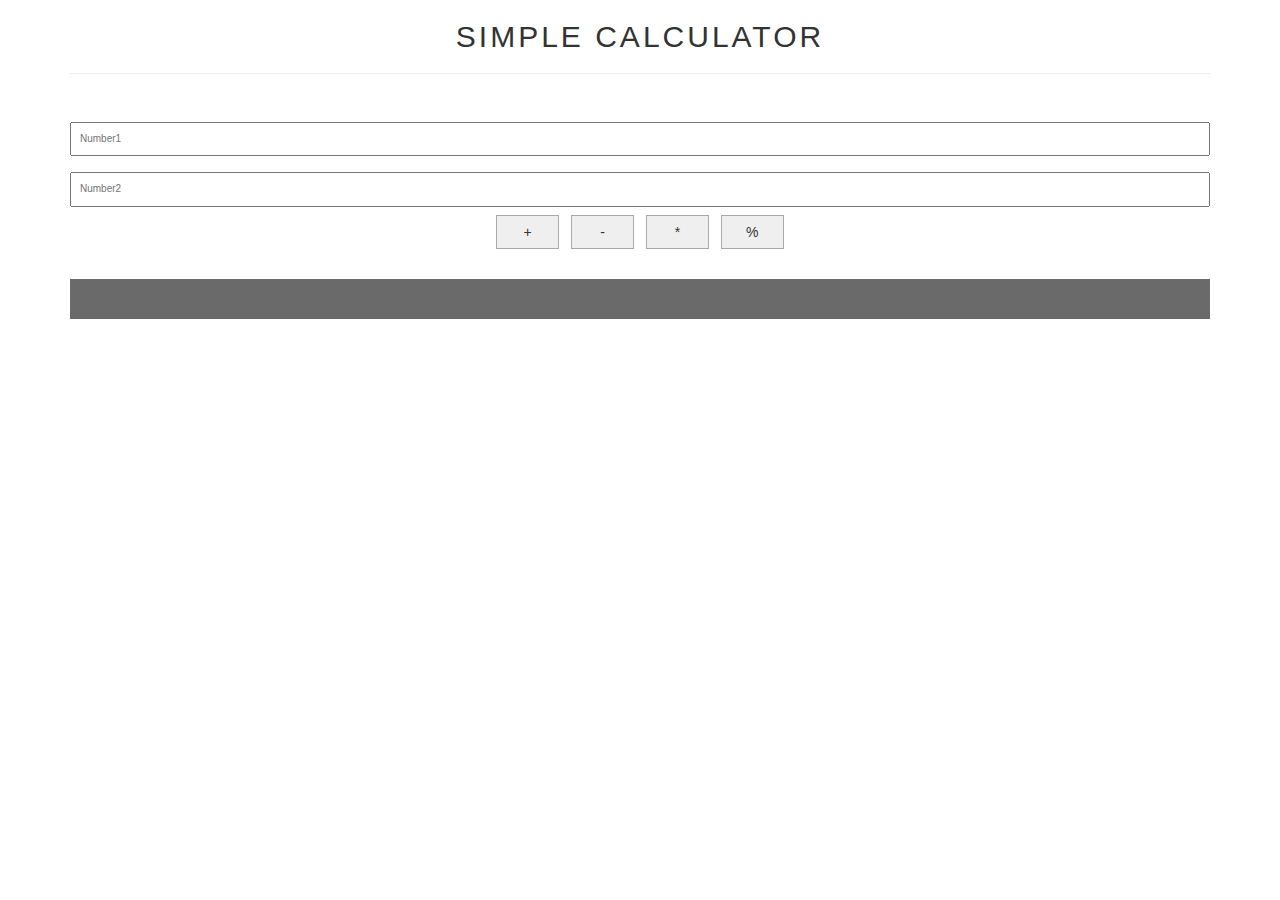
<file: index.html>
<!DOCTYPE html>
<html lang="en">
<head>
    <meta charset="UTF-8">
    <meta http-equiv="X-UA-Compatible" content="IE=edge">
    <meta name="viewport" content="width=device-width, initial-scale=1.0">
    <title>Calculator</title>
    <link href="Calculator.css" rel="stylesheet" type="text/css">
    <script src="Calculator.js"></script>
    <link rel="stylesheet" href="https://maxcdn.bootstrapcdn.com/bootstrap/3.4.1/css/bootstrap.min.css">
  <script src="https://ajax.googleapis.com/ajax/libs/jquery/3.5.1/jquery.min.js"></script>
  <script src="https://maxcdn.bootstrapcdn.com/bootstrap/3.4.1/js/bootstrap.min.js"></script>
</head>
<body>

    <div class="container">
        <div class="box">
            <h2> Simple Calculator</h2>
            <hr>
            
            <br>
            
                    <input name="first" id="first" type="number" placeholder="Number1"/>

        
                    <input  name="second" id="second" type="number" placeholder="Number2"/>
                
            <br>
           <button  onClick="calc('add')">+</button>
           <button  onClick="calc('sub')">-</button>
           <button  onClick="calc('mul')">*</button>
           <button  onClick="calc('div')">%</button>
           <br>
           <div class="break"></div>
           <p id="output" ></p>

        </div>
        
    </div>

    
</body>
</html>
</file>
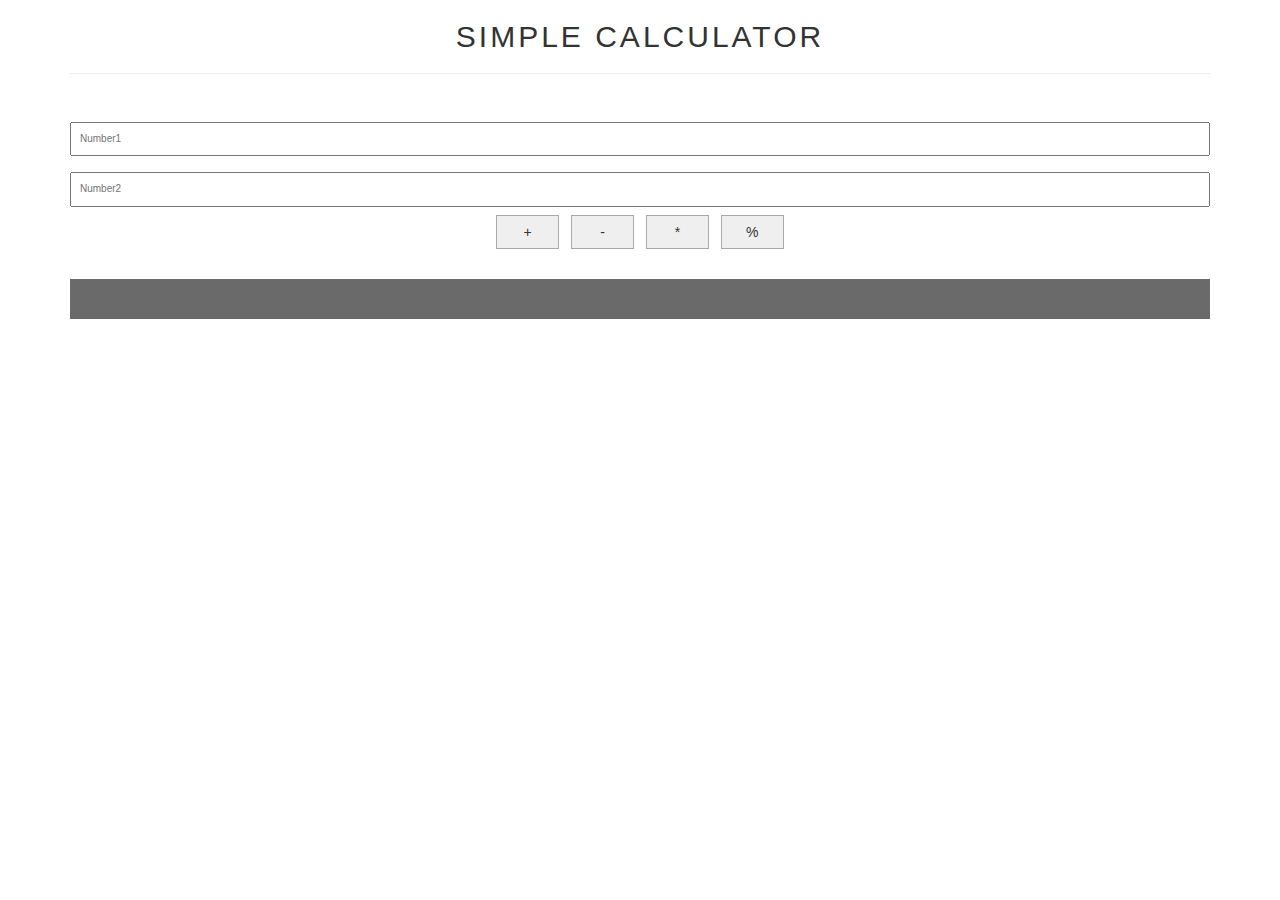
<file: Calculator.html>
<!DOCTYPE html>
<html lang="en">
<head>
    <meta charset="UTF-8">
    <meta http-equiv="X-UA-Compatible" content="IE=edge">
    <meta name="viewport" content="width=device-width, initial-scale=1.0">
    <title>Calculator</title>
    <link href="Calculator.css" rel="stylesheet" type="text/css">
    <script src="Calculator.js"></script>
    <link rel="stylesheet" href="https://maxcdn.bootstrapcdn.com/bootstrap/3.4.1/css/bootstrap.min.css">
  <script src="https://ajax.googleapis.com/ajax/libs/jquery/3.5.1/jquery.min.js"></script>
  <script src="https://maxcdn.bootstrapcdn.com/bootstrap/3.4.1/js/bootstrap.min.js"></script>
</head>
<body>

    <div class="container">
        <div class="box">
            <h2> Simple Calculator</h2>
            <hr>
            
            <br>
            
                    <input name="first" id="first" type="number" placeholder="Number1"/>

        
                    <input  name="second" id="second" type="number" placeholder="Number2"/>
                
            <br>
           <button  onClick="calc('add')">+</button>
           <button  onClick="calc('sub')">-</button>
           <button  onClick="calc('mul')">*</button>
           <button  onClick="calc('div')">%</button>
           <br>
           <div class="break"></div>
           <p id="output" ></p>

        </div>
        
    </div>

    
</body>
</html>
</file>
<file: Calculator.css>
*{
    margin:0;
    padding:0;
    box-sizing: border-box;
    font-family:'Lato',sans-serif;
}



.box{   
    text-align:center;
}

div h2{
    letter-spacing:3px;
    text-transform:uppercase;
}

div input[type=number]{
    margin:8px 0;
    padding:8px;
    width:100%;
    font-size:10px;
}

div button{
    margin: 0 4px;
    padding: 6px 0;
    width:63px;
    border:1px solid rgb(173, 168, 168);
    
}
.break{
    height:30px;
}
#output{
    color:white;
    background-color:rgb(107, 106, 106);
    height:40px;

    
    
}
</file>
